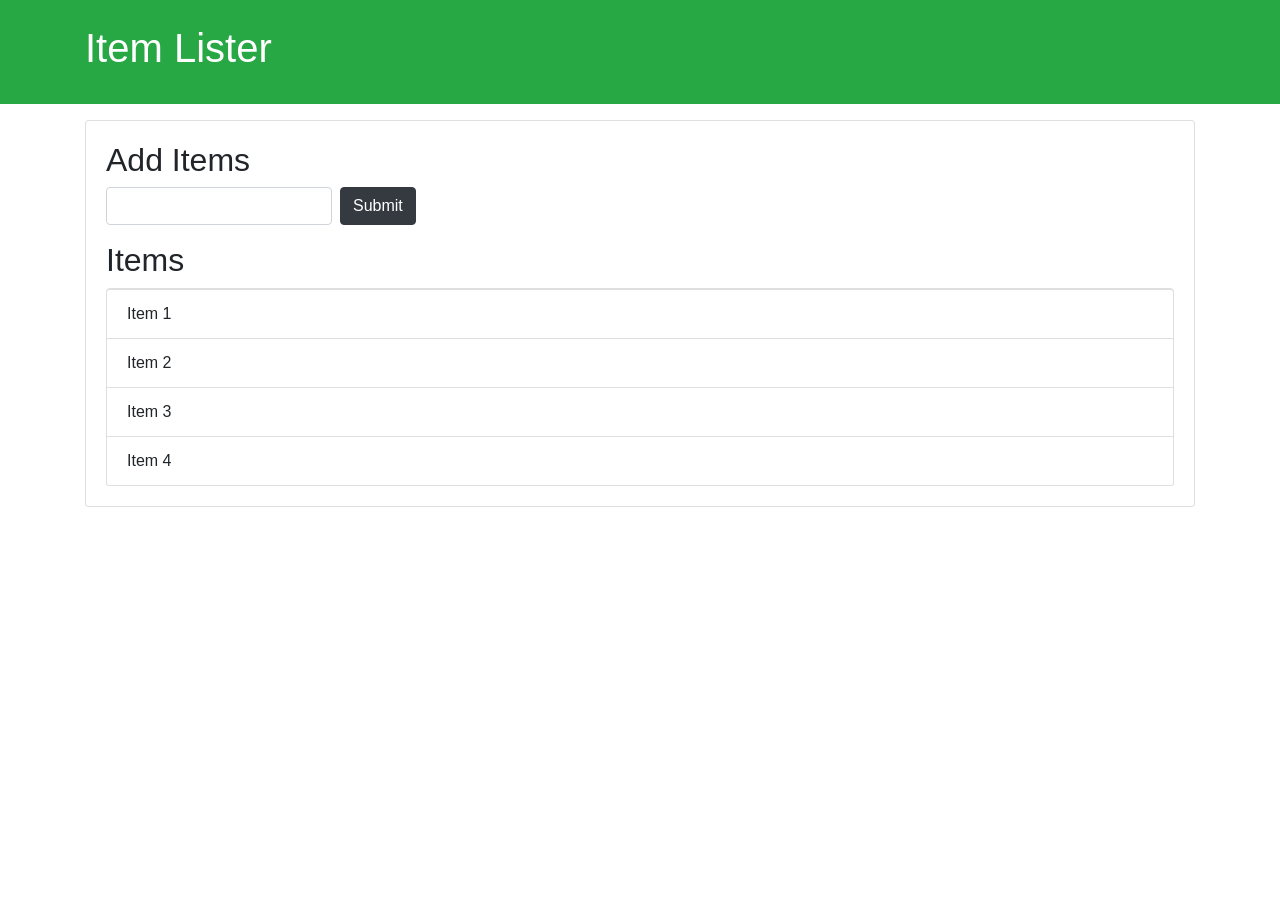
<file: index.html>
<!DOCTYPE html>
<html lang="en">
<head>
  <meta charset="UTF-8">
  <meta name="viewport" content="width=device-width, initial-scale=1.0">
  <meta http-equiv="X-UA-Compatible" content="ie=edge">
  <link rel="stylesheet" href="https://maxcdn.bootstrapcdn.com/bootstrap/4.0.0-beta/css/bootstrap.min.css" integrity="sha384-/Y6pD6FV/Vv2HJnA6t+vslU6fwYXjCFtcEpHbNJ0lyAFsXTsjBbfaDjzALeQsN6M" crossorigin="anonymous">
  <title>Item Lister</title>
</head>
<body>
  <header id="main-header" class="bg-success text-white p-4 mb-3">
    <div class="container">
      <h1 id="header-title">Item Lister <span style="display:none">123</span></h1>
    </div>
  </header>
  <div class="container">
   <div id="main" class="card card-body">
    <h2 class="title">Add Items</h2>
    <form class="form-inline mb-3">
      <input type="text" class="form-control mr-2">
      <input type="submit" class="btn btn-dark" value="Submit">
    </form>
    <h2 class="title">Items</h2>
    <ul id="items" class="list-group">
      <li class="list-group-item">Item 1</li>
      <li class="list-group-item">Item 2</li>
      <li class="list-group-item">Item 3</li>
      <li class="list-group-item">Item 4</li>
      
    </ul>
   </div>
  </div>
<script src = "dom.js"></script>
</body>
</html>
</file>
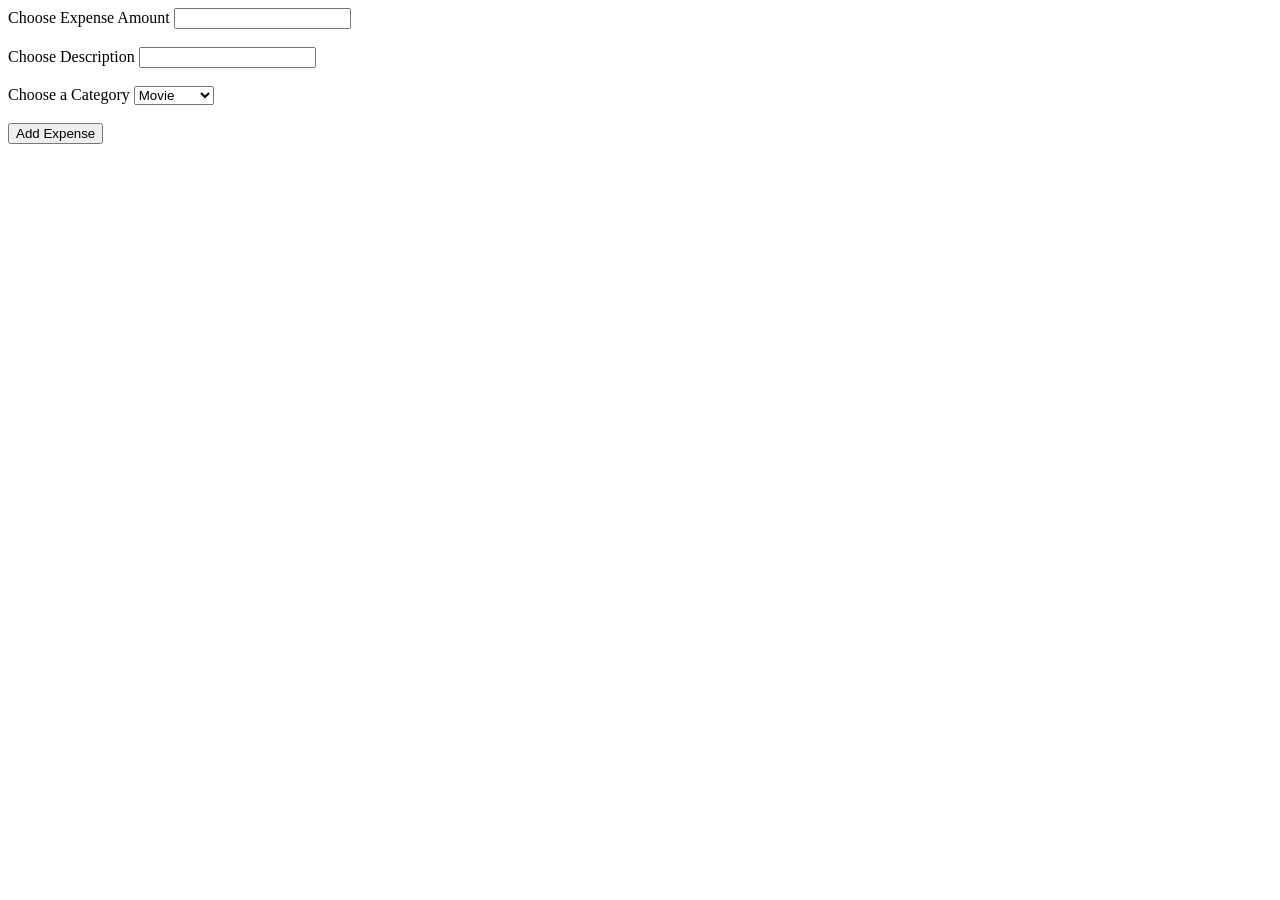
<file: index1.html>
<!DOCTYPE html>
<html lang="en">
<head>
  <meta charset="UTF-8">
  <meta http-equiv="X-UA-Compatible" content="IE=edge">
  <meta name="viewport" content="width=device-width, initial-scale=1.0">
  <title>Document</title>
</head>
<body>
  <form id="form">
    <label>Choose Expense Amount</label>
    <input type="text" id="amount" name="amount1"></input><br><br>
    <label>Choose Description</label>
    <input type="text" id="description" name="description1">  </input><br><br>
    <label>Choose a Category</label>
    <select name="category1" id="category">
      <option>Movie</option>
      <option>Medicine</option>
      <option>fuel</option>
      <option>Recharge</option>
      <option>Food</option>
    </select>
    <br><br>
    <input type="submit" id="submit" name="submit" value="Add Expense"></input><br><br>
    <ul id="list"></ul>
  </form>

  <script src="expense.js"></script>
</body>
</html>
</file>
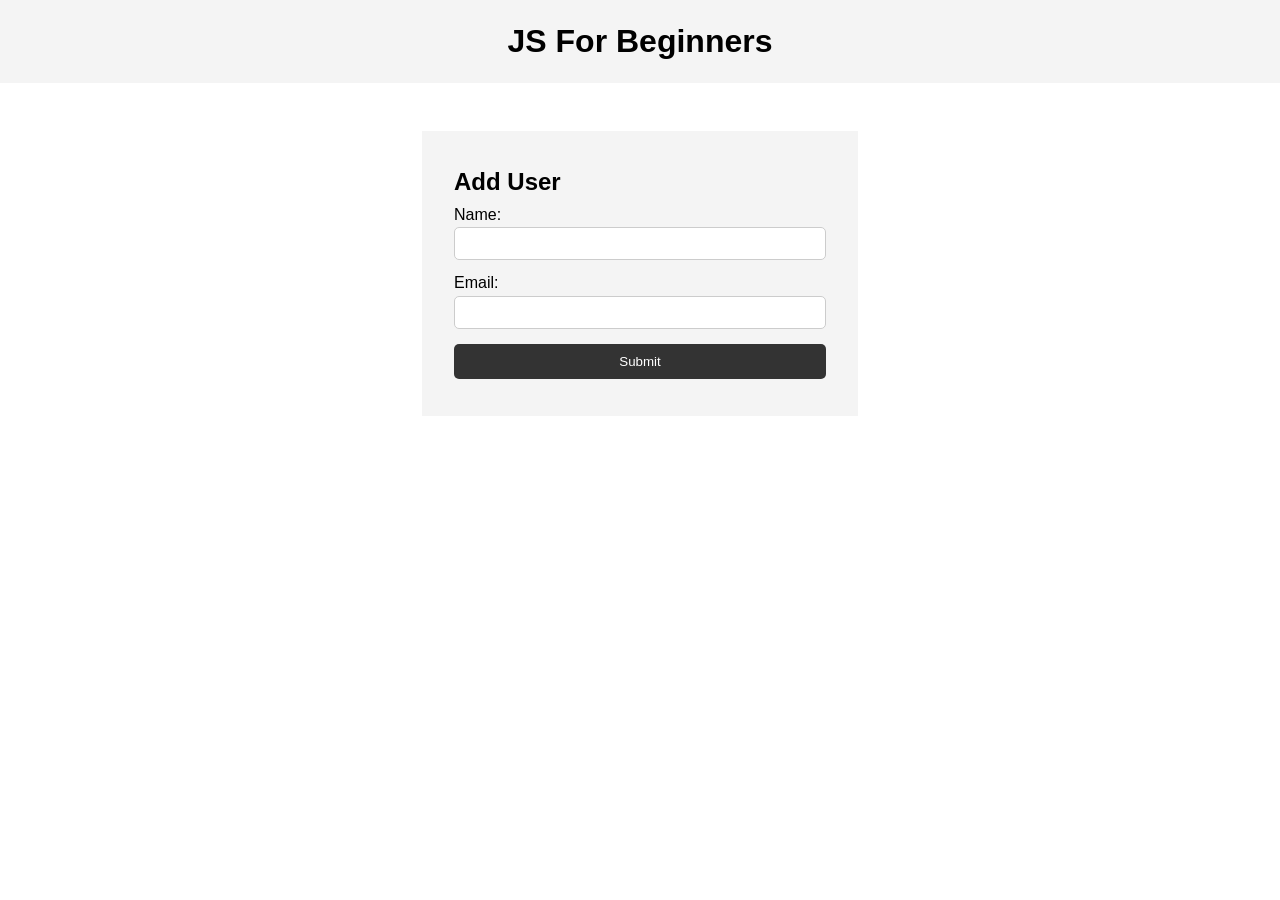
<file: swap.html>
<!DOCTYPE html>
<html lang="en">
  <head>
    <meta charset="UTF-8" />
    <meta name="viewport" content="width=device-width, initial-scale=1.0" />
    <meta http-equiv="X-UA-Compatible" content="ie=edge" />
    <title>JS For Beginners</title>
    <link rel="stylesheet" href="style.css">
  </head>
  <body>
    <header>
      <h1>JS For Beginners</h1>
    </header>

    <section class="container">
      <form id="my-form">
        <h1>Add User</h1>
        <div class="msg"></div>
        <div>
          <label for="name">Name:</label>
          <input type="text" id="name">
        </div>
        <div>
          <label for="email">Email:</label>
          <input type="text" id="email">
        </div>
        <input class="btn" type="submit" value="Submit">
      </form>

      <ul id="users"></ul>

      <!-- <ul class="items">
        <li class="item">Item 1</li>
        <li class="item">Item 2</li>
        <li class="item">Item 3</li>
      </ul> -->    </section>
    

    <script src="swap.js"></script>
  </body>
</html>
</file>
<file: style.css>
* {
    margin: 0;
    padding: 0;
    box-sizing: border-box;
  }
  
  body {
    font-family: Arial, Helvetica, sans-serif;
    line-height: 1.6;
  }
  
  ul {
    list-style: none;
  }
  
  ul li {
    padding: 5px;
    background: #f4f4f4;
    margin: 5px 0;
  }
  
  header {
    background: #f4f4f4;
    padding: 1rem;
    text-align: center;
  }
  
  .container {
    margin: auto;
    width: 500px;
    overflow: auto;
    padding: 3rem 2rem;
  }
  
  #my-form {
    padding: 2rem;
    background: #f4f4f4;
  }
  
  #my-form label {
    display: block;
  }
  
  #my-form input[type='text'] {
    width: 100%;
    padding: 8px;
    margin-bottom: 10px;
    border-radius: 5px;
    border: 1px solid #ccc;
  }
  
  .btn {
    display: block;
    width: 100%;
    padding: 10px 15px;
    border: 0;
    background: #333;
    color: #fff;
    border-radius: 5px;
    margin: 5px 0;
  }
  
  .btn:hover {
    background: #444;
  }
  
  .bg-dark {
    background: #333;
    color: #fff;
  }
  
  .error {
    background: orangered;
    color: #fff;
    padding: 5px;
    margin: 5px;
  }
</file>
